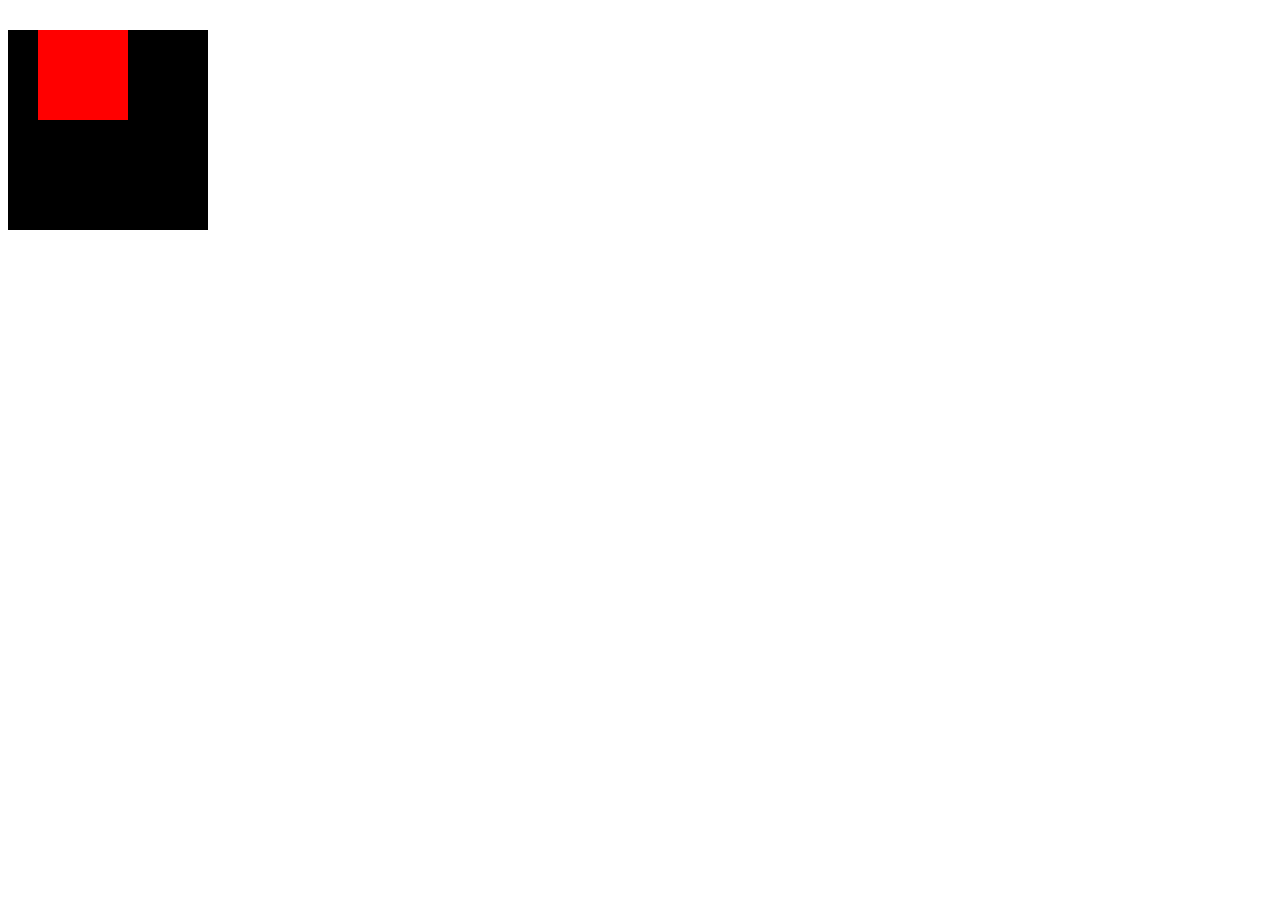
<file: index.html>
<!DOCTYPE html>
<html lang="en">
<head>
    <meta charset="UTF-8">
    <meta http-equiv="X-UA-Compatible" content="IE=edge">
    <meta name="viewport" content="width=device-width, initial-scale=1.0">
    <title>Document</title>
    <link rel="stylesheet" href="style.css">
</head>
<body>
    


    <div class="xoxo">
        <div class="yoyo">
            
        </div>
    </div>
</body>
</html>
</file>
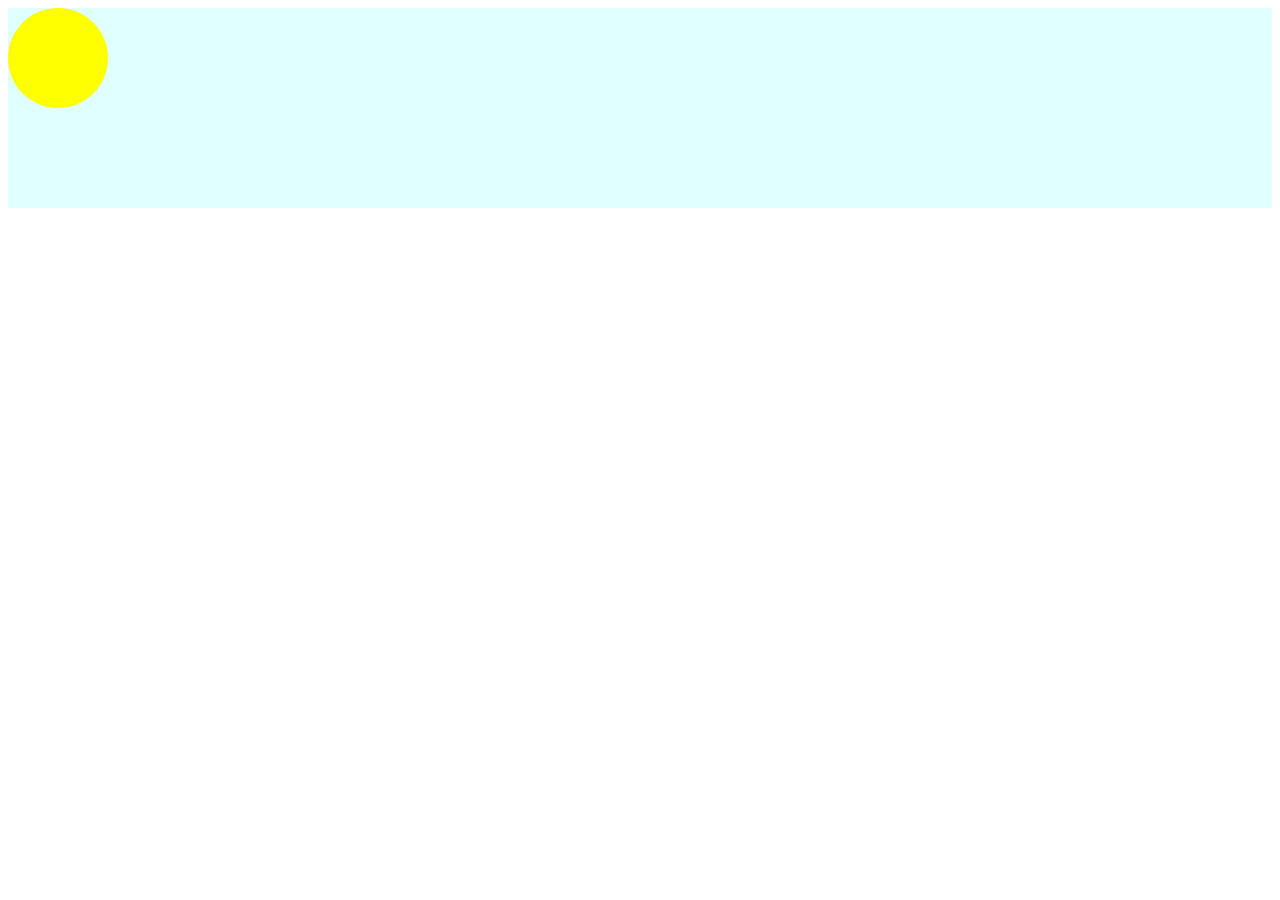
<file: animation.html>
<!DOCTYPE html>
<html lang="en">
<head>
    <meta charset="UTF-8">
    <meta http-equiv="X-UA-Compatible" content="IE=edge">
    <meta name="viewport" content="width=device-width, initial-scale=1.0">
    <title>Document</title>
    <link rel="stylesheet" href="aniamtion.css">
</head>
<body>
    
</body>
</html>
<body>
    <div class="stage">
        <div class="ball"></div>
    </div>
</body>
</html>
</file>
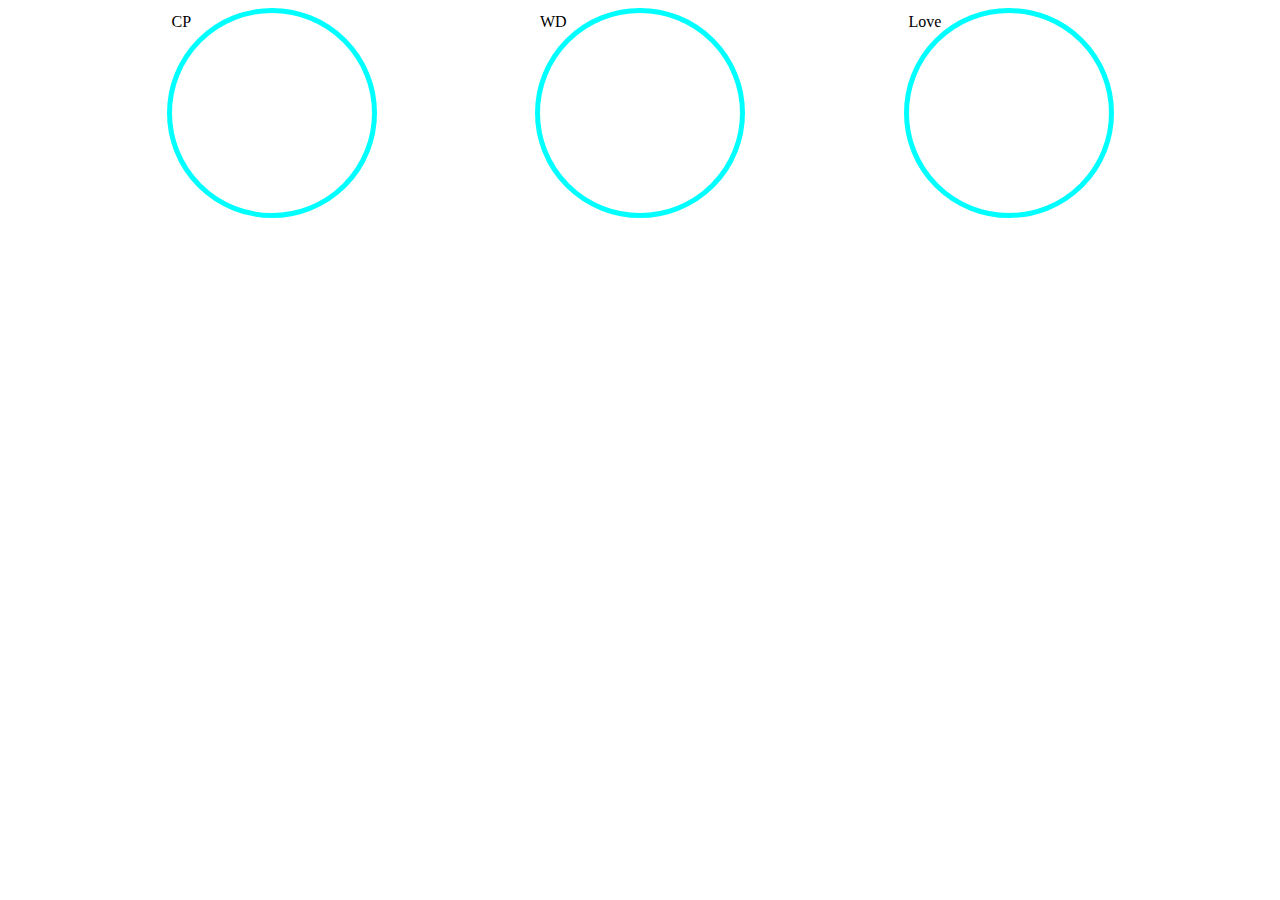
<file: flex.html>
<!DOCTYPE html>
<html lang="en">
<head>
    <meta charset="UTF-8">
    <meta http-equiv="X-UA-Compatible" content="IE=edge">
    <meta name="viewport" content="width=device-width, initial-scale=1.0">
    <title>Document</title>

    <style>
        .box{
            height: 200px;
            width: 200px;
            border:5px solid aqua;
            border-radius: 50%;
        }
        .main{
            display: flex;
            justify-content:space-evenly;
            flex-direction: row;
        }
    </style>
</head>
<body>
    <section class="main">
        <div class="box">CP</div>
        <div class="box">WD</div>
        <div class="box">Love</div>
    </section>
</body>
</html>
</file>
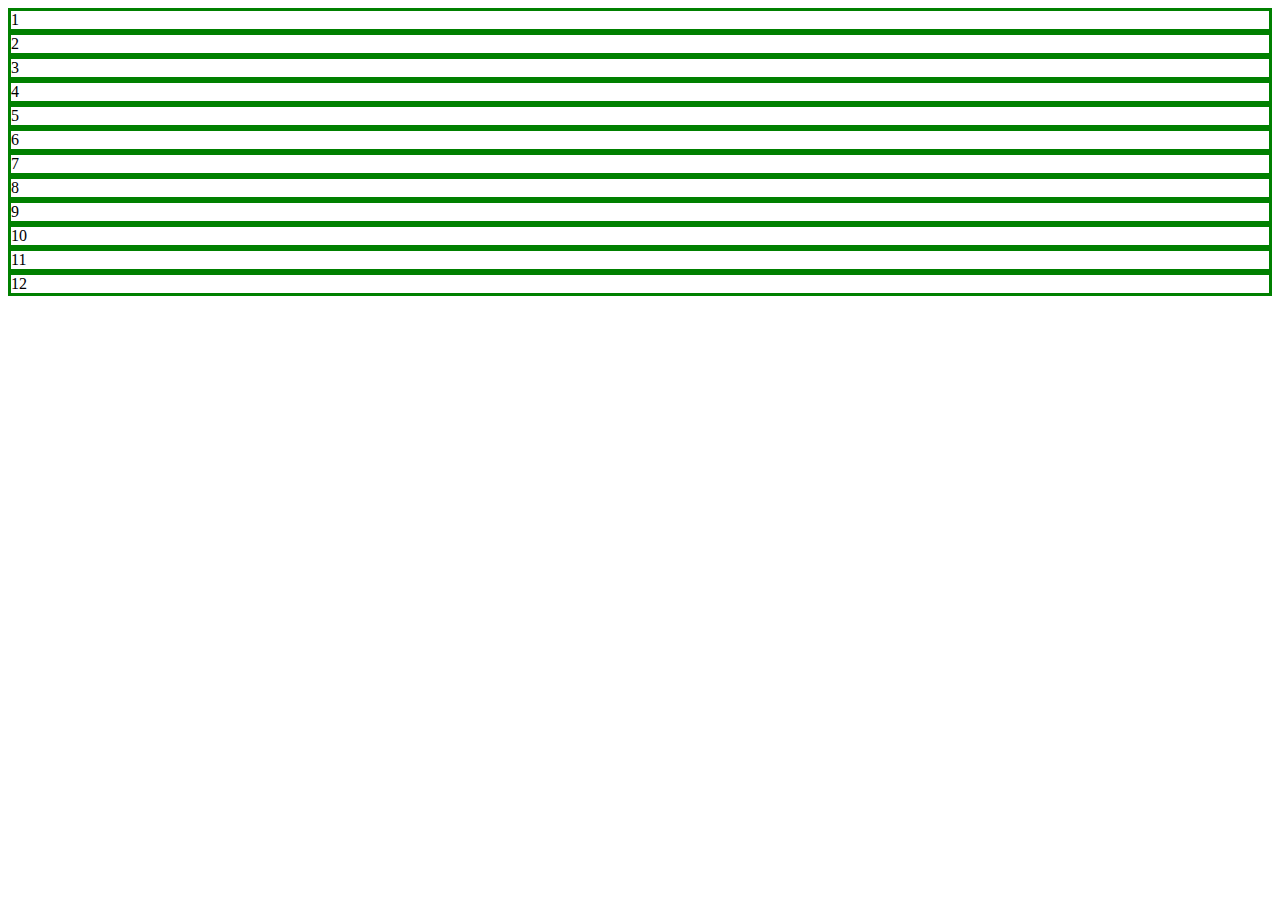
<file: grid.html>
<!DOCTYPE html>
<html lang="en">
<head>
    <meta charset="UTF-8">
    <meta http-equiv="X-UA-Compatible" content="IE=edge">
    <meta name="viewport" content="width=device-width, initial-scale=1.0">
    <title>Document</title>
    <style>
        .grid{
            display:grid;
            grid-template-columns: repeat(3,350px)
            grid-gap: 20px;
        }
        .box{
            border: 3px solid green;
            /* padding: 50px; */

        }
    </style>
</head>
<body>
    <div class="grid">
        <div class="box">1</div>
        <div class="box">2</div>
        <div class="box">3</div>
        <div class="box">4</div>
        <div class="box">5</div>
        <div class="box">6</div>
        <div class="box">7</div>
        <div class="box">8</div>
        <div class="box">9</div>
        <div class="box">10</div>
        <div class="box">11</div>
        <div class="box">12</div>
    </div>
</body>
</html>
</file>
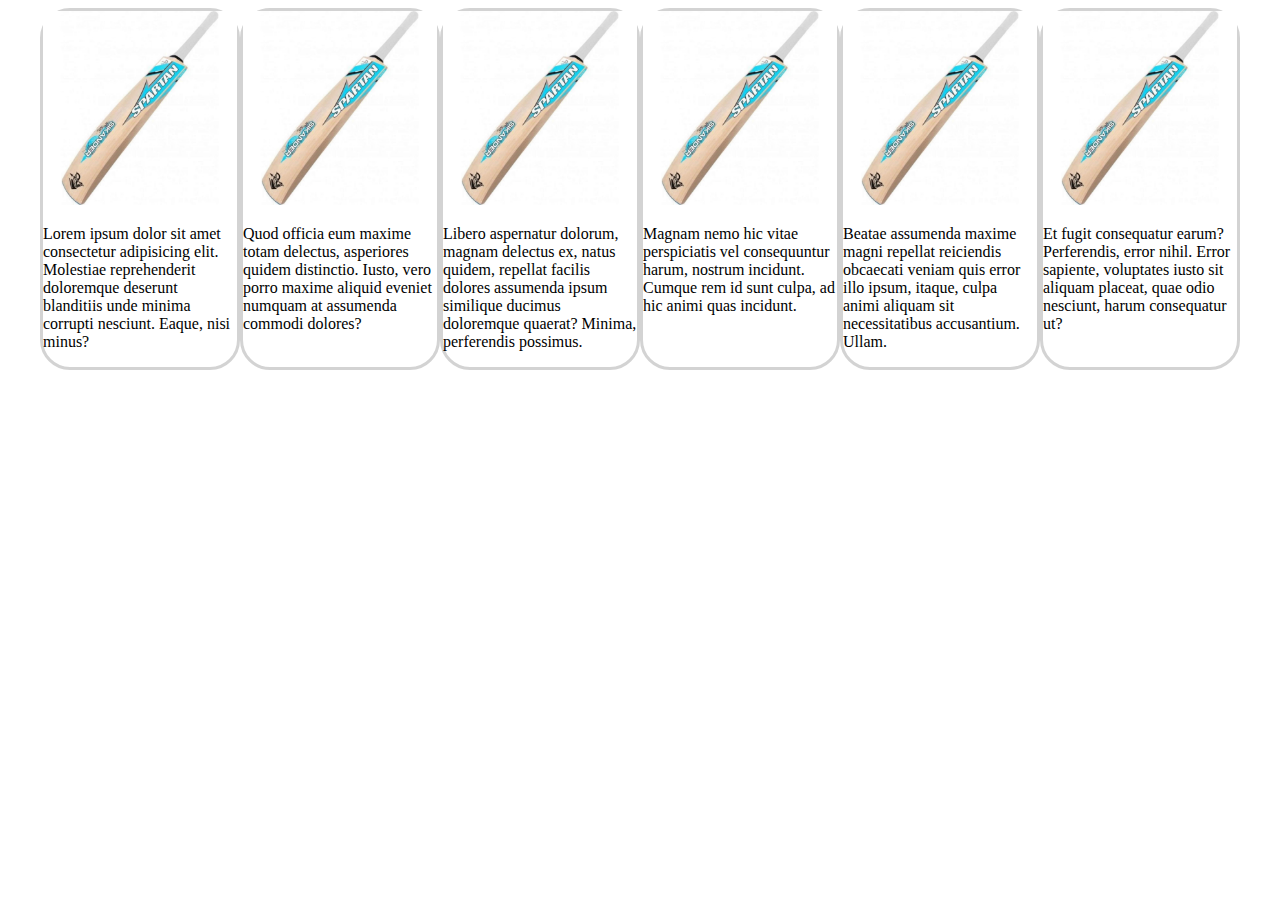
<file: media-query.html>
<!DOCTYPE html>
<html lang="en">
<head>
    <meta charset="UTF-8">
    <meta http-equiv="X-UA-Compatible" content="IE=edge">
    <meta name="viewport" content="width=device-width, initial-scale=1.0">
    <title>Document</title>
    <style>
        .container{
            display: flex;
            max-width: 1200px;
            margin: 0 auto;
            flex-direction: row;
        }
        .food{
            border:3px solid lightgray;
            border-radius: 30px;
            margin 10px;
            width: 350px;
        }
        .food img{
            width: 100%;
        }
        @media (max-width:1000px){
            .container .food{
                flex-direction: col;
            }
        }
    </style>
</head>
<body>
    <div class="container">
        <div class="food">
            <img src="bat.avif" alt="">
            <p>Lorem ipsum dolor sit amet consectetur adipisicing elit. Molestiae reprehenderit doloremque deserunt blanditiis unde minima corrupti nesciunt. Eaque, nisi minus?</p>
        </div>
        <div class="food">
            <img src="bat.avif" alt="">
            <p>Quod officia eum maxime totam delectus, asperiores quidem distinctio. Iusto, vero porro maxime aliquid eveniet numquam at assumenda commodi dolores?</p>
        </div>
        <div class="food">
            <img src="bat.avif" alt="">
            <p>Libero aspernatur dolorum, magnam delectus ex, natus quidem, repellat facilis dolores assumenda ipsum similique ducimus doloremque quaerat? Minima, perferendis possimus.</p>
        </div>
        <div class="food">
            <img src="bat.avif" alt="">
            <p>Magnam nemo hic vitae perspiciatis vel consequuntur harum, nostrum incidunt. Cumque rem id sunt culpa, ad hic animi quas incidunt.</p>
        </div>
        <div class="food">
            <img src="bat.avif" alt="">
            <p>Beatae assumenda maxime magni repellat reiciendis obcaecati veniam quis error illo ipsum, itaque, culpa animi aliquam sit necessitatibus accusantium. Ullam.</p>
        </div>
        <div class="food">
            <img src="bat.avif" alt="">
            <p>Et fugit consequatur earum? Perferendis, error nihil. Error sapiente, voluptates iusto sit aliquam placeat, quae odio nesciunt, harum consequatur ut?</p>
        </div>
    </div>
    
</body>
</html>
</file>
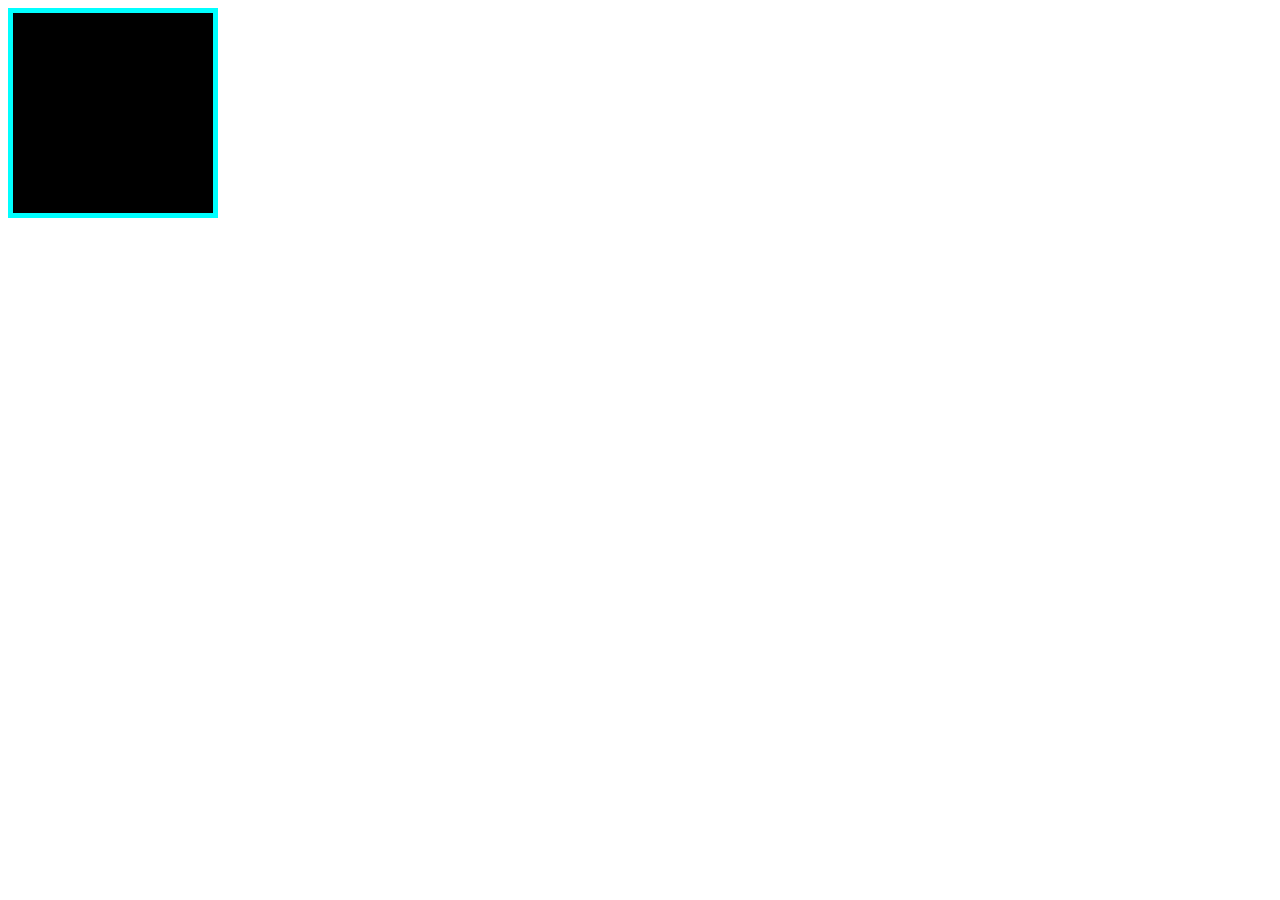
<file: transition.html>
<!DOCTYPE html>
<html lang="en">
<head>
    <meta charset="UTF-8">
    <meta http-equiv="X-UA-Compatible" content="IE=edge">
    <meta name="viewport" content="width=device-width, initial-scale=1.0">
    <title>Transition</title>
    <link rel="stylesheet" href="transition.css">
</head>
<body>
    <div class="box">
        <h1>
            Transition
        </h1>
    </div>
</body>
</html>
</file>
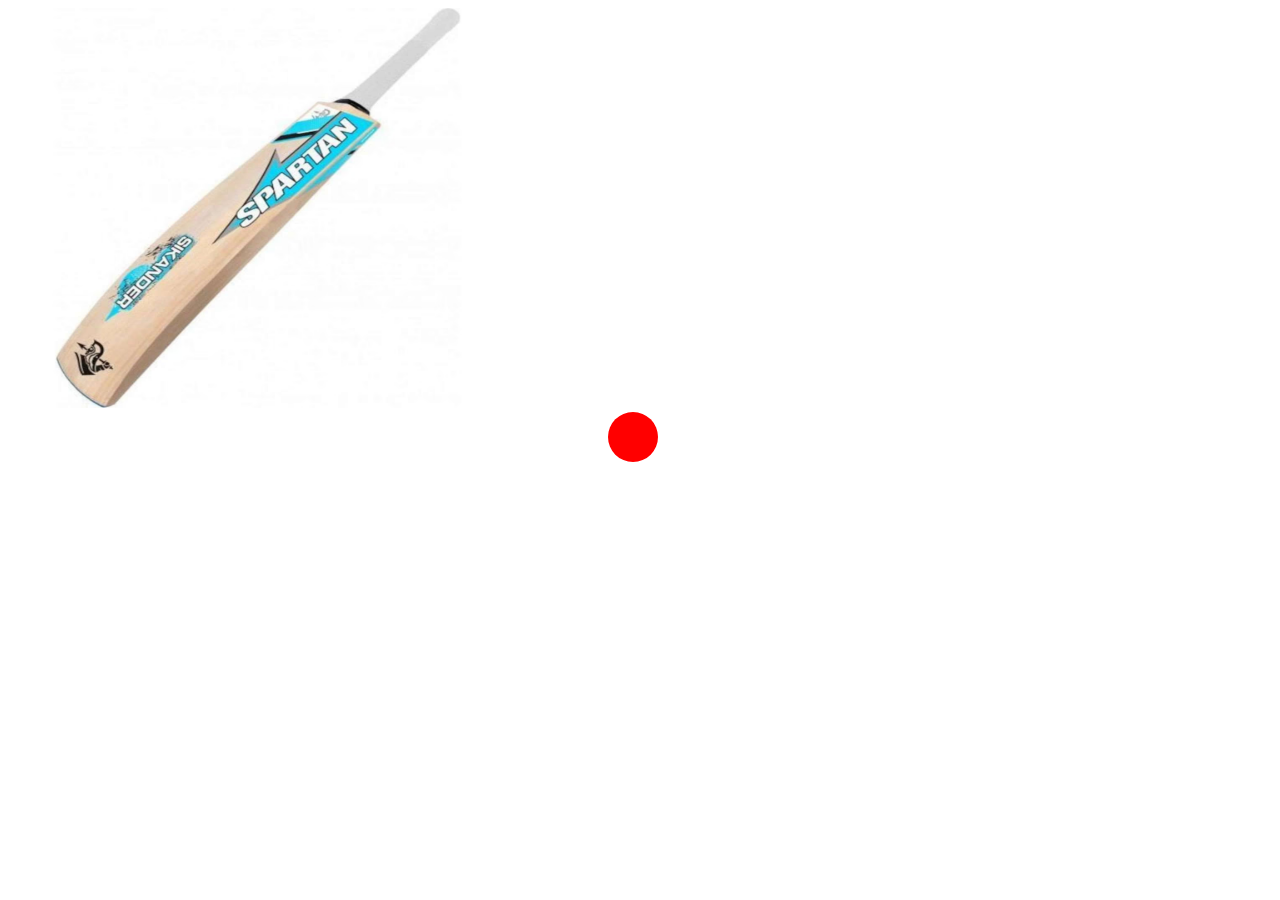
<file: transitionAndTransforamtion.html>
<!DOCTYPE html>
<html lang="en">
<head>
    <meta charset="UTF-8">
    <meta http-equiv="X-UA-Compatible" content="IE=edge">
    <meta name="viewport" content="width=device-width, initial-scale=1.0">
    <title>Document</title>
    <link rel="stylesheet" href="transitionAndTransforamtion.css">
</head>
<body>
    <div class="field">
        <img class="bat" src="bat.avif" alt="">
        <div class="ball">
            
        </div>
    </div>
    
    
</body>
</html>
</file>
<file: style.css>
.box{
    height: 200px;
    width: 400px;
    overflow: scroll;
}

.xoxo{
    height: 200px;
    width: 200px;
    background-color: black;
}
.yoyo{
    height: 90px;
    width: 90px;
    background-color:red;
    margin-top: 30px;
    margin-left: 30px;
    
}

.yoyo:hover{
    transform: rotate(30deg) scale(1.25);
}
</file>
<file: aniamtion.css>
@keyframes slideIn {
    0%{
        left:0px;
        top:0px;
        background-color:yellow;
    }
    50%{
        left:400px;
        top:100px;
        background-color: red;
    }
    100%{
        left:800px;
        top:0px;
        background-color: grey;
    }
}

.stage{
    background-color: lightcyan;
    height: 200px;
    min-width: 800px;
}

.ball{
    width: 100px;
    height: 100px;
    border-radius: 50%;
    background-color: yellow;
    position: absolute;
    animation: slideIn 5s ease-in-out 1s infinite alternate;
}
</file>
<file: transition.css>
.box{
    width:  200px;
    height: 200px;
    border: 5px solid cyan;
    background-color: black;
    transition: width 5s ease-in-out 0s,background-color 5s ease-in-out 0s;
}
.box:hover{
    background-color: red;
    width: 1000px;
}
</file>
<file: transitionAndTransforamtion.css>
.field img{
    height: 400px;
    width:500px;
}

.bat{
    transition: transform .2s ease 0s;
}

.ball{
    background-color: red;
    height: 50px;
    width:50px;
    border-radius: 50%;
    position: relative;
    left:600px;
    transition: transform 2s ease .2s;
}

.bat:hover{
    transform: rotate(-60deg);
    transform-origin:100% 0%;
}

.field:hover .ball{
    transform: translate(1000px,-200px);
}
</file>
